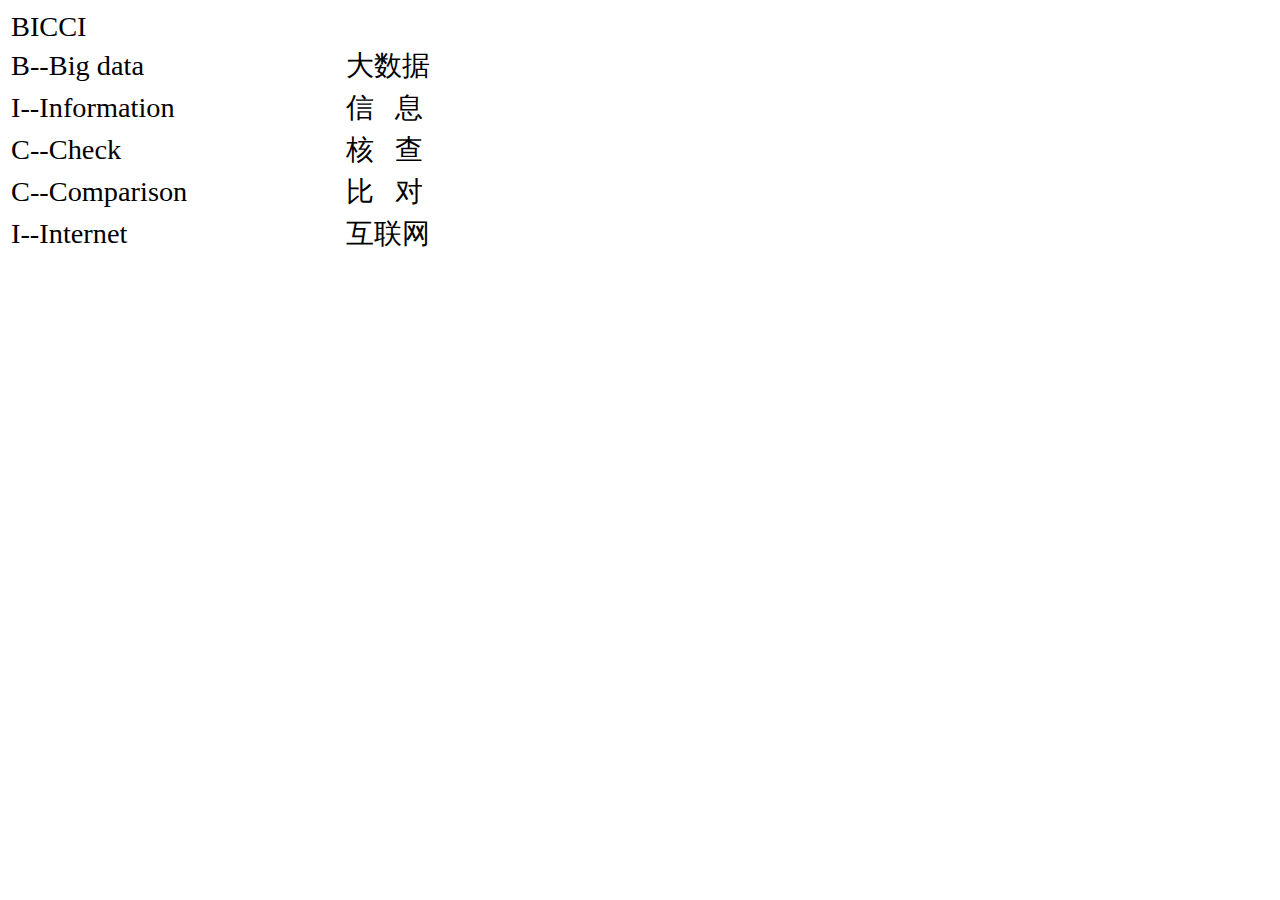
<file: 比赛/互联网+/滑动样式1/滑动样式1/introduce.html>
<!DOCTYPE html>
<head>
<meta charst="utf-8">
<title>人员简介</title>
<link rel=stylesheet type="text/css" href="css/int.css" />
</head>
<body>

<table width="500">
	<tr clospan=2>
		<td>BICCI</td>	
	</tr>
	<tr>
		<td>B--Big data</td>	
		<td>大数据</td>
	</tr>
	<tr>
		<td>I--Information</td>
		<td>信&nbsp;&nbsp;&nbsp;息</td>
	</tr>
	<tr>
		<td>C--Check</td></h1>
		<td>核&nbsp;&nbsp;&nbsp;查</td>
	</tr>
	<tr>
		<td>C--Comparison</td>
		<td>比&nbsp;&nbsp;&nbsp;对</td>
	</tr>
	<tr>
		<td>I--Internet</td>
		<td>互联网</td>
	</tr>
</table>





</body>
</html>
</file>
<file: 比赛/互联网+/滑动样式1/滑动样式1/css/int.css>
td {
	color: black;
	font-farmily: "宋体";
	font-size: 0.75cm;
	font-style: normal;	
}
a {
	text-align: center;
}
</file>
